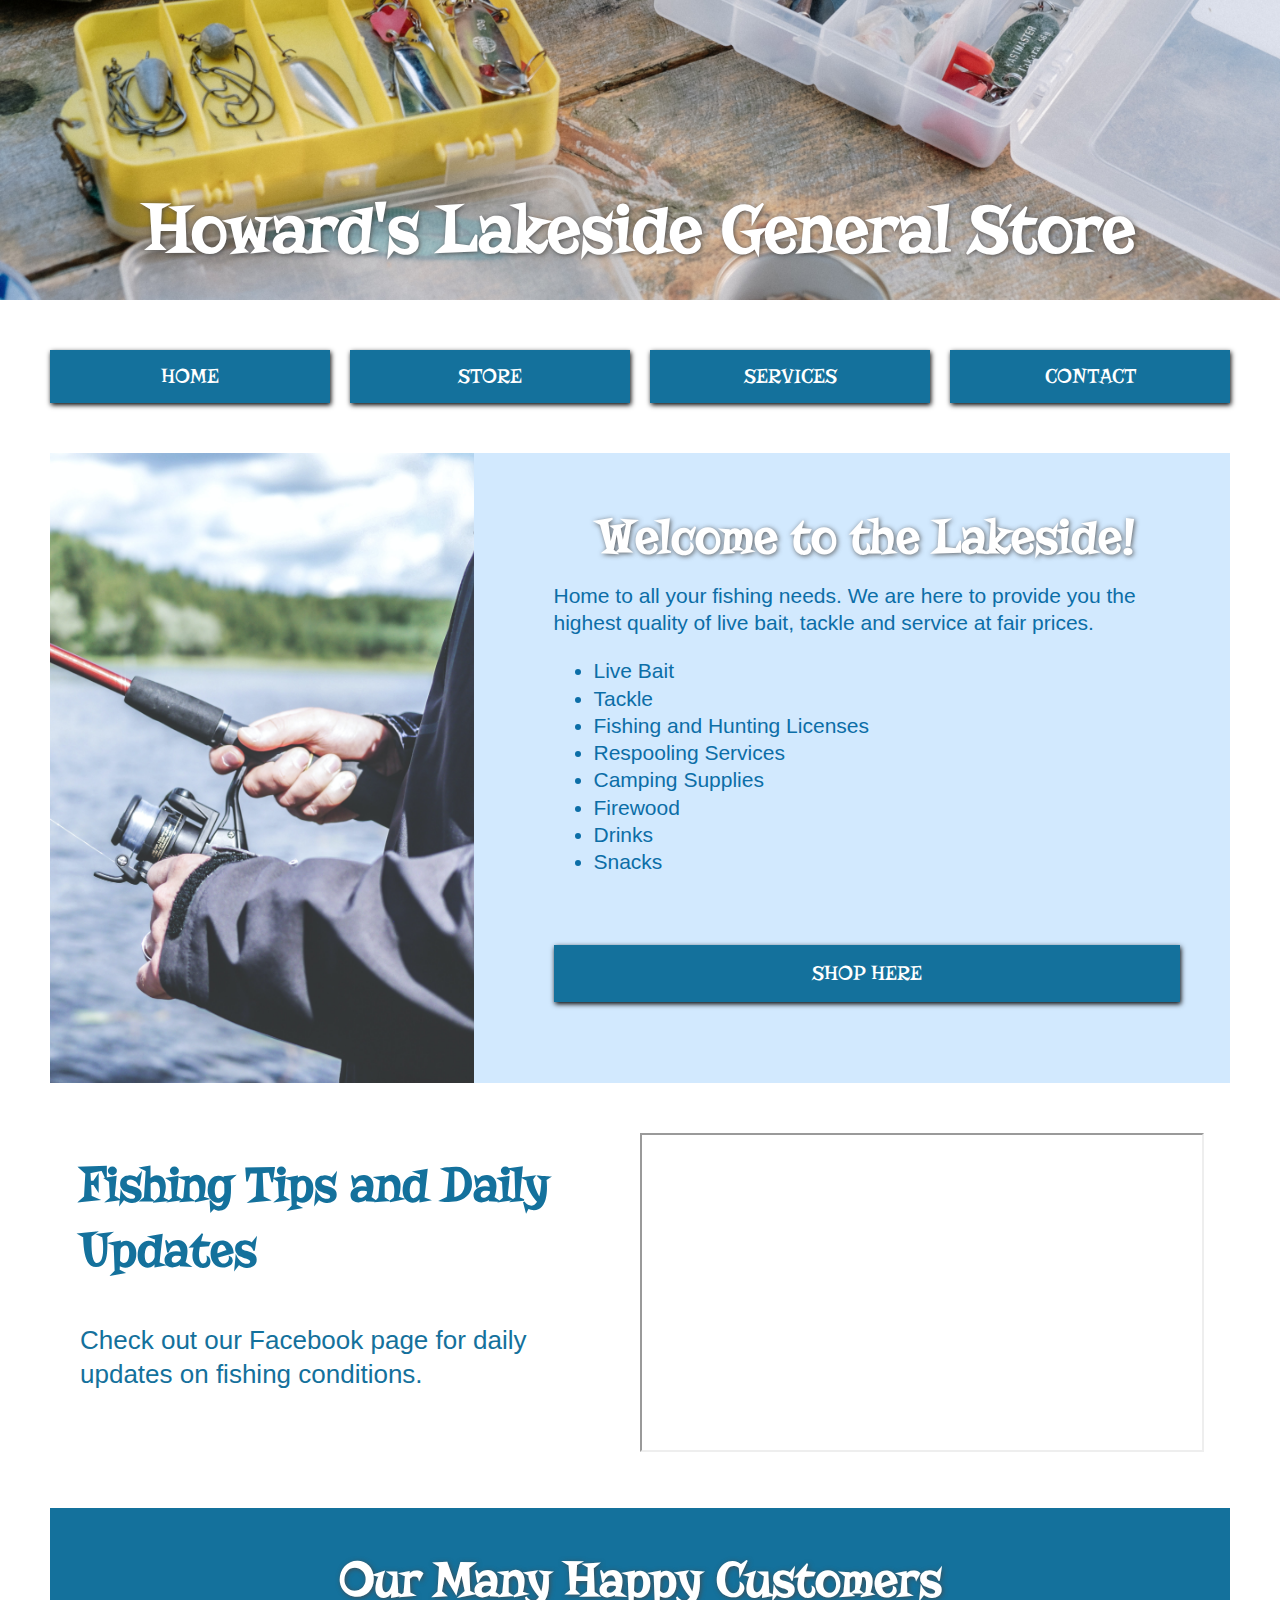
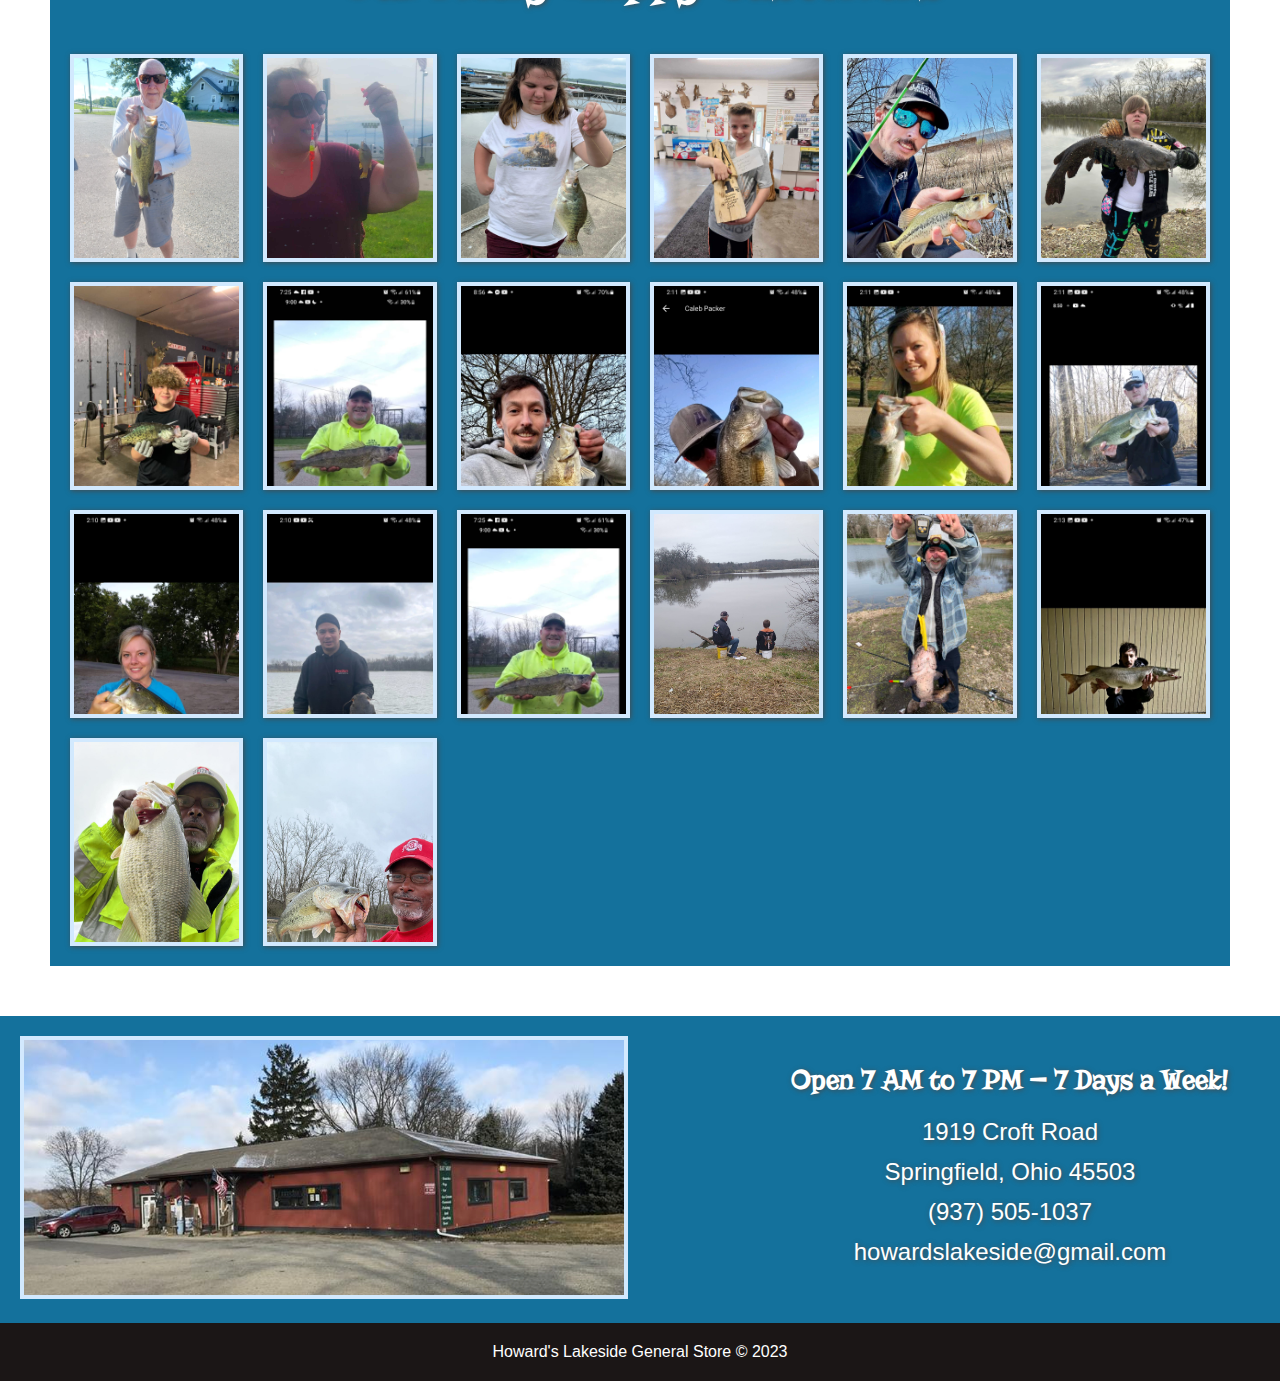
<file: index.html>
<!DOCTYPE html>
<html lang="en">

<head>
    <meta charset="UTF-8">
    <meta http-equiv="X-UA-Compatible" content="IE=edge">
    <meta name="viewport" content="width=device-width, initial-scale=1.0">
    <link rel="stylesheet" href="css/styles.css">
    <style>
        @import url('https://fonts.googleapis.com/css2?family=Risque&display=swap');
    </style>

    <title>Howard's Lakeside General Store</title>

    <!-- Project: Baitshop -->
    <!-- Author: Shannon McKaig Buffington -->
    <!-- Date:  July 17, 2023 -->

</head>

<body>
    <header>
        <h1>Howard's Lakeside General Store</h1>
    </header>

    <!-- Container -->
    <div class="wrapper">

        <!-- Navigation -->
        <nav class="top-nav">
            <ul>
                <li><a href="index.html">Home</a></li>
                <li><a href="store.html">Store</a></li>
                <li><a href="#">Services</a></li>
                <li><a href="#">Contact</a></li>
            </ul>
        </nav>

        <!-- Main Section -->
        <section class="main-container">
            <div class="main-image">
                <img src="images/fishing-lake.jpg" alt="">
            </div>
            <div class="main-info">
                <h2>Welcome to the Lakeside!</h2>
                <p>Home to all your fishing needs. We are here to provide you the highest quality of live bait, tackle
                    and service at fair prices.</p>
                <ul>
                    <li>Live Bait</li>
                    <li>Tackle</li>
                    <li>Fishing and Hunting Licenses</li>
                    <li>Respooling Services</li>
                    <li>Camping Supplies</li>
                    <li>Firewood</li>
                    <li>Drinks</li>
                    <li>Snacks</li>
                </ul>
                <br>
                <p><a href="#" class="btn">Shop Here</a></p>
            </div>
        </section>

        <section class="tips">

            <div class="fishing">

                <div class="facebook">
                    <h2>Fishing Tips and Daily Updates</h2>
                    <p>Check out our Facebook page for daily updates on fishing conditions.</p>
                </div>

                <div class="video">
                    <iframe width="560" height="315" src="https://www.youtube.com/embed/0CokWrqZXsU"
                        title="YouTube video player" 
                        allow="accelerometer; autoplay; clipboard-write; encrypted-media; gyroscope; picture-in-picture; web-share"
                        allowfullscreen></iframe>
                </div>

            </div>

        </section>



        <!-- Customer Gallery Section -->
        <section class="gallery">
            <h2>Our Many Happy Customers</h2>
            <div class="gallery-customers">

                <div><img src="images/customer-1a.jpeg" alt=""></div>
                <div><img src="images/customer-2.jpeg" alt=""></div>
                <div><img src="images/customer-3.jpeg" alt=""></div>
                <div><img src="images/customer-4.jpeg" alt=""></div>
                <div> <img src="images/customer-5.jpeg" alt=""></div>
                <div> <img src="images/customer-6a.jpeg" alt=""></div>
                <div> <img src="images/customer-7.jpeg" alt=""></div>
                <div><img src="images/customer-8.jpeg" alt=""></div>
                <div> <img src="images/customer-9.jpeg" alt=""></div>
                <div> <img src="images/customer-10a.jpeg" alt=""></div>
                <div> <img src="images/customer-11a.jpeg" alt=""></div>
                <div><img src="images/customer-12.jpeg" alt=""></div>
                <div> <img src="images/customer-13.jpeg" alt=""></div>
                <div> <img src="images/customer-14.jpeg" alt=""></div>
                <div><img src="images/customer-15.jpeg" alt=""></div>
                <div><img src="images/customer-16a.jpeg" alt=""></div>
                <div> <img src="images/customer-17a.jpeg" alt=""></div>
                <div><img src="images/customer-18.jpeg" alt=""></div>
                <div><img src="images/customer-19.jpeg" alt=""></div>
                <div><img src="images/customer-20a.jpeg" alt=""></div>
            </div>
        </section>

    </div>

    <!-- Footer -->
    <footer>

        <section class="store">
            <div class="store-image">
                <img src="images/general-store.png" alt="Howard's Lakeside General Store">
            </div>
            <div class="store-info">
                <h3>Open 7 AM to 7 PM — 7 Days a Week!</h3>
                <p>1919 Croft Road</p>
                <p>Springfield, Ohio 45503</p>

                <p>(937) 505-1037</p>
                <p>howardslakeside@gmail.com</p>
            </div>

        </section>

        <div class="copyright">
            <p>Howard's Lakeside General Store &copy; 2023</p>
        </div>
    </footer>


</body>

</html>
</file>
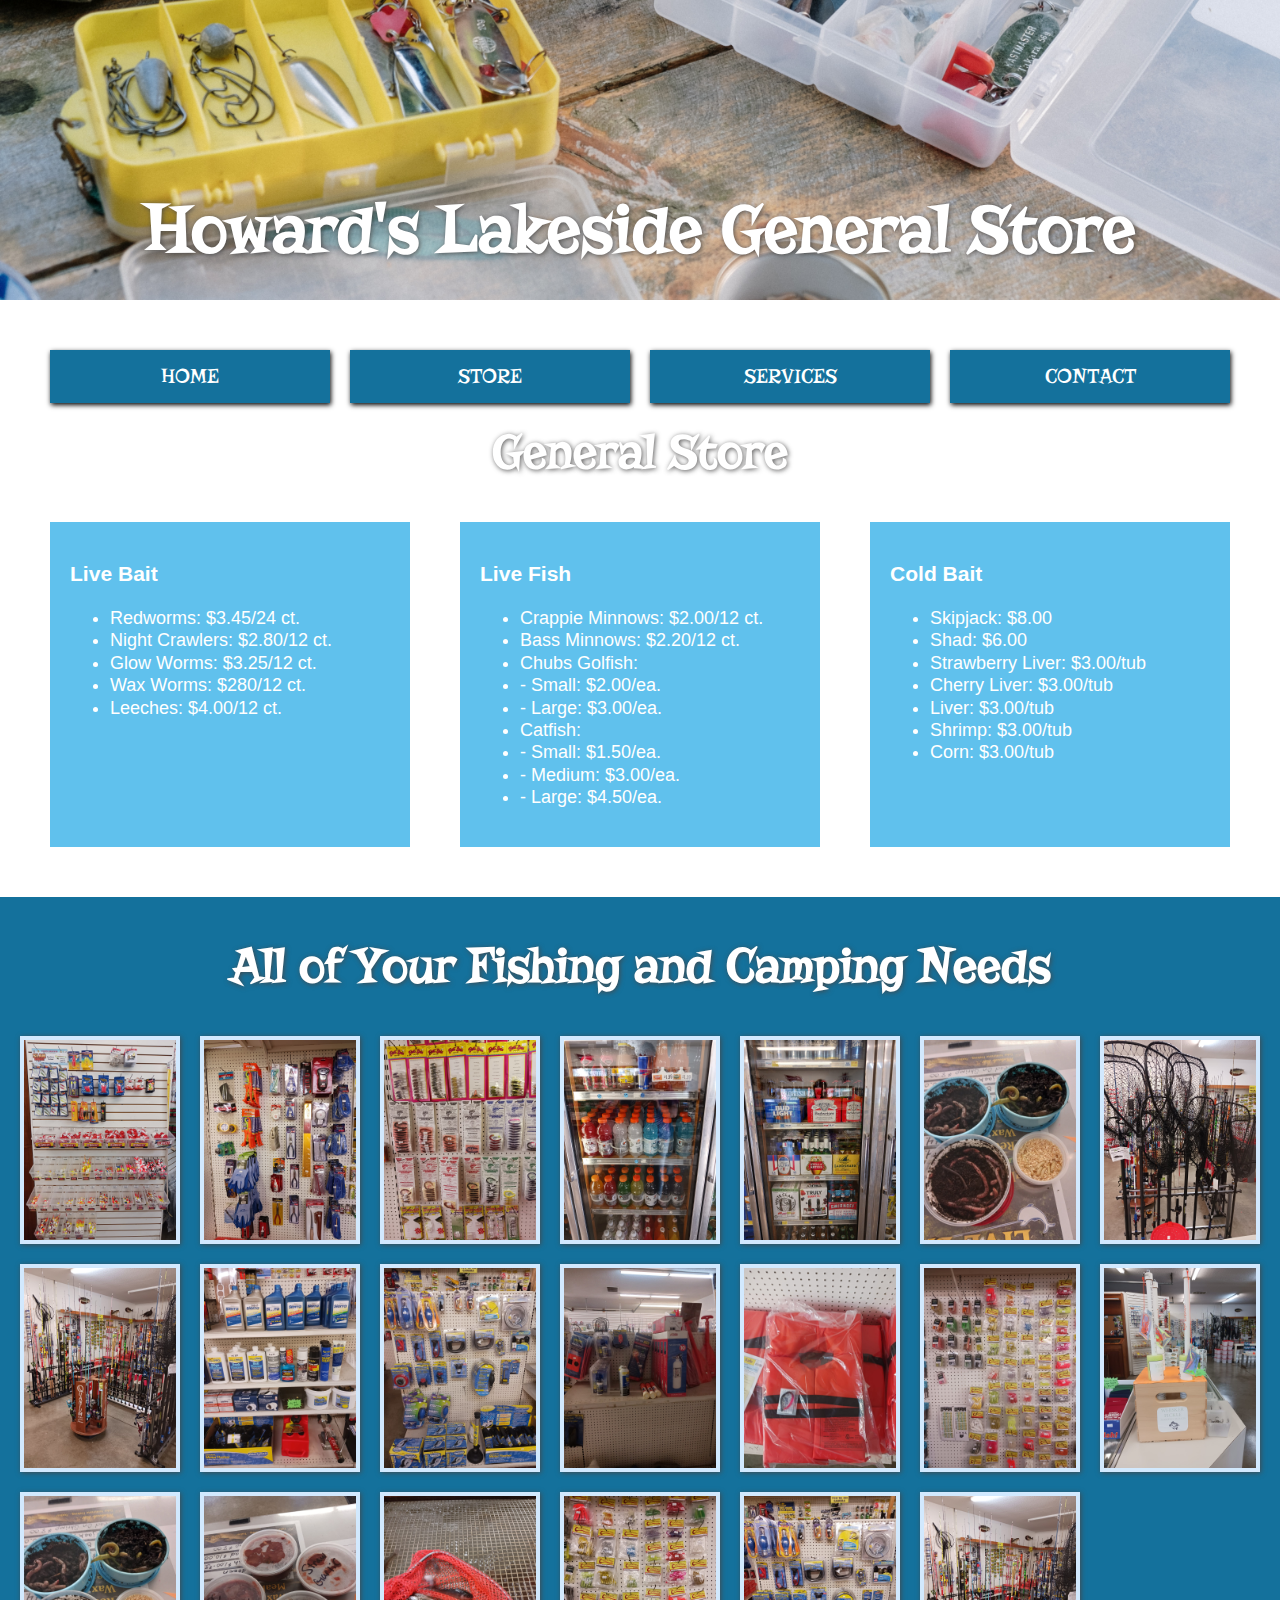
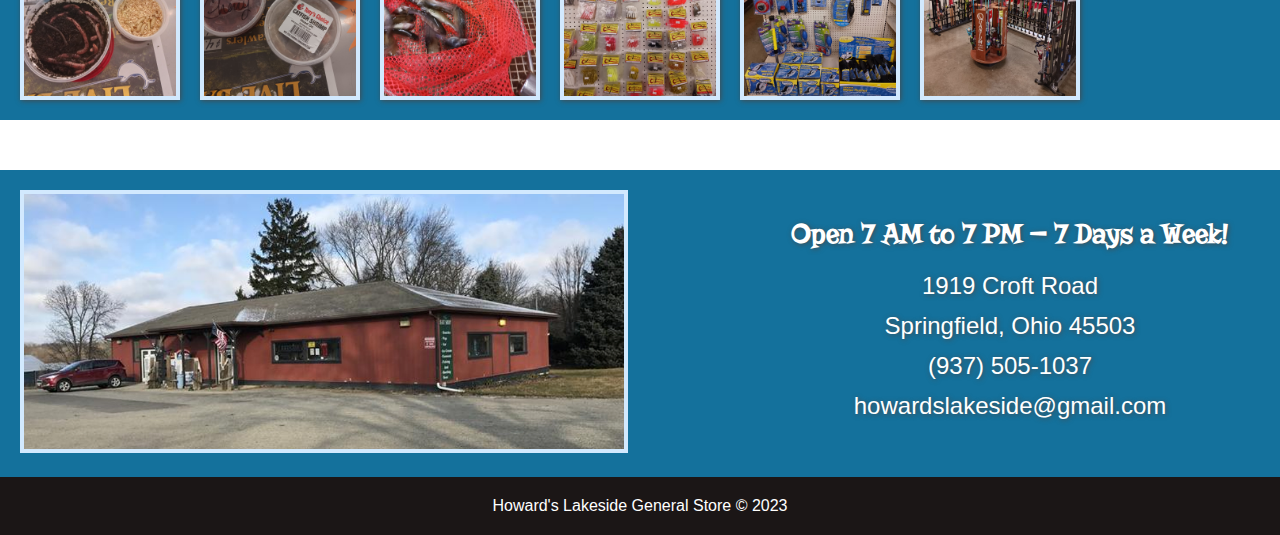
<file: store.html>
<!DOCTYPE html>
<html lang="en">

<head>
    <meta charset="UTF-8">
    <meta http-equiv="X-UA-Compatible" content="IE=edge">
    <meta name="viewport" content="width=device-width, initial-scale=1.0">
    <link rel="stylesheet" href="css/styles.css">
    <style>
        @import url('https://fonts.googleapis.com/css2?family=Risque&display=swap');
    </style>

    <title>Howard's Lakeside General Store</title>

    <!-- Project: Baitshop -->
    <!-- Author: Shannon McKaig Buffington -->
    <!-- Date:  July 17, 2023 -->

</head>

<body>
    <header>
        <h1>Howard's Lakeside General Store</h1>
    </header>

    <!-- Container -->
    <div class="wrapper">

        <!-- Navigation -->
        <nav class="top-nav">
            <ul>
                <li><a href="index.html">Home</a></li>
                <li><a href="store.html">Store</a></li>
                <li><a href="#">Services</a></li>
                <li><a href="#">Contact</a></li>
            </ul>
        </nav>
    </div>

    <!-- Main Section -->
    <h2>General Store</h2>

    <section class="shopping">

        <div class="prices">
            <h3>Live Bait</h3>
            <ul>
                <li>Redworms: $3.45/24 ct.</li>
                <li>Night Crawlers: $2.80/12 ct.</li>
                <li>Glow Worms: $3.25/12 ct.</li>
                <li>Wax Worms: $280/12 ct.</li>
                <li>Leeches: $4.00/12 ct.</li>

            </ul>
        </div>
        <div class="prices">
            <h3>Live Fish</h3>
            <ul>
                <li>Crappie Minnows: $2.00/12 ct.</li>
                <li>Bass Minnows: $2.20/12 ct.</li>
                <li>Chubs Golfish:</li>
                <li>- Small: $2.00/ea.</li>
                <li>- Large: $3.00/ea.</li>
                <li>Catfish:</li>
                <li>- Small: $1.50/ea.</li>
                <li>- Medium: $3.00/ea.</li>
                <li>- Large: $4.50/ea.</li>
            </ul>

        </div>
        <div class="prices">
            <h3>Cold Bait</h3>
            <ul>
                <li>Skipjack: $8.00</li>
                <li>Shad: $6.00</li>
                <li>Strawberry Liver: $3.00/tub</li>
                <li>Cherry Liver: $3.00/tub</li>
                <li>Liver: $3.00/tub</li>
                <li>Shrimp: $3.00/tub</li>
                <li>Corn: $3.00/tub</li>
            </ul>
        </div>
    </section>

    <section class="tips">

        <!-- Store Gallery Section -->
        <div class="gallery">
            <h2>All of Your Fishing and Camping Needs</h2>
            <div class="gallery-store">

                <div><img src="images/store-22.jpeg" alt=""></div>
                <div><img src="images/store-23.jpeg" alt=""></div>
                <div><img src="images/store-24.jpeg" alt=""></div>
                <div><img src="images/store-4.jpeg" alt=""></div>
                <div> <img src="images/store-5.jpeg" alt=""></div>
                <div> <img src="images/store-15.jpeg" alt=""></div>
                <div> <img src="images/store-7.jpeg" alt=""></div>
                <div><img src="images/store-8.jpeg" alt=""></div>
                <div> <img src="images/store-9.jpeg" alt=""></div>
                <div> <img src="images/store-10.jpeg" alt=""></div>
                <div> <img src="images/store-11.jpeg" alt=""></div>
                <div><img src="images/store-12.jpeg" alt=""></div>
                <div> <img src="images/store-13.jpeg" alt=""></div>
                <div> <img src="images/store-14.jpeg" alt=""></div>
                <div><img src="images/store-15.jpeg" alt=""></div>
                <div><img src="images/store-16.jpeg" alt=""></div>
                <div> <img src="images/store-17.jpeg" alt=""></div>
                <div><img src="images/store-18.jpeg" alt=""></div>
                <div><img src="images/store-19.jpeg" alt=""></div>
                <div><img src="images/store-8.jpeg" alt=""></div>
            </div>
        </div>

    </section>

    <!-- Footer -->
    <footer>

        <section class="store">
            <div class="store-image">
                <img src="images/general-store.png" alt="Howard's Lakeside General Store">
            </div>
            <div class="store-info">
                <h3>Open 7 AM to 7 PM — 7 Days a Week!</h3>
                <p>1919 Croft Road</p>
                <p>Springfield, Ohio 45503</p>

                <p>(937) 505-1037</p>
                <p>howardslakeside@gmail.com</p>
            </div>

        </section>

        <div class="copyright">
            <p>Howard's Lakeside General Store &copy; 2023</p>
        </div>
    </footer>


</body>

</html>
</file>
<file: css/styles.css>
@charset "utf-8";

/* Project: Grid Practice */
/* Author: Shannon McKaig Buffington */
/* Date:  July 17, 2023 */

:root {
    --shadow: 1px 1px 5px rgba(72, 71, 71, 0.9);
    --darkblue: #14719c;
    --medblue: #60c1ed;
    --lightblue: #d2e9fe;
}

html {
    box-sizing: border-box;
    font-family: Arial, Helvetica, sans-serif;
    color: white;
}

body {
    margin: 0px;
    padding: 0px;

}

.wrapper {
    margin: 50px 50px 0px 50px;
    line-height: 1.3;
}

header {
    height: 300px;
    background-image: url("../images/tackle-header.jpg");
    background-position: bottom;
    background-size: cover;
    display: grid;
    grid-template-rows: 1fr;
    justify-content: center;
    align-items: flex-end;
}

header {}

header h1 {
    margin: 0px;
    padding: 0px 0px 30px 0px;
    font-family: 'Risque', Arial, Helvetica, sans-serif;
    font-size: 70px;
    text-shadow: var(--shadow);
    text-align: center;
}

h2 {
    font-size: 50px;
    font-family: 'Risque', Arial, Helvetica, sans-serif;
    margin-top: 20px;
    text-shadow: var(--shadow);
    text-align: center;
}

/* navigation */
.top-nav ul {
    display: grid;
    grid-gap: 20px;
    list-style: none;
    padding: 0;
    grid-template-columns: repeat(4, 1fr);
}

.top-nav a,
.btn {
    background: var(--darkblue);
    display: block;
    text-decoration: none;
    padding: 0.8rem;
    text-align: center;
    color: white;
    text-transform: uppercase;
    box-shadow: 1px 2px 5px #000;
    font-size: 21px;
    font-family: 'Risque', Arial, Helvetica, sans-serif;
}

.top-nav a:hover,
.btn:hover {
    background-color: white;
    color: black;
}



/* main section */

.main-container {
    display: grid;
    grid-gap: 30px;
    grid-template-areas: 'left right';
    margin: 50px 0px;
    background: var(--lightblue);
}

.main-image {
    grid-area: left;
    overflow: hidden;
    height: 630px;
}

.main-image img {
    height: 650px;
    margin-left: -350px;
}

.main-info {
    grid-area: right;
    padding: 20px 40px 20px 20px;
    color: #0c6ea7;
    font-size: 21px;
    justify-content: center;
    align-content: center;
}

.main-info h2 {
    font-size: 50px;
    color: white;
    margin-bottom: 20px;
    line-height: 3rem;
}


.btn {
    padding: 15px 20px;
    text-decoration: none;
    border: 0;
    background-color: var(--darkblue);
    color: white;
    margin-bottom: 20px;
}


/* fishing section */

.tips {
    margin: 50px 0px;
}

.fishing {
    display: grid;
    grid-template-columns: 1fr 1fr;
}

.fishing h2 {
    text-shadow: none;
    color: var(--darkblue);
    text-align: left;
}

.facebook {
    padding: 0px 30px;

}

.facebook p {
    font-size: 26px;
    color: var(--darkblue);
}

.facebook h3 {
    font-size: 35px;
    font-family: 'Risque', Arial, Helvetica, sans-serif;
    color: var(--darkblue);
}



/* shopping section */

.shopping {
    display: grid;
    grid-template-columns: 1fr 1fr 1fr;
    grid-gap: 50px;
    padding: 0px 50px;
}

.prices {
    background-color: var(--medblue);
    padding: 20px;
    line-height: 1.4rem;
    font-size: 18px;
}


/* customer gallery section */


.gallery {
    padding: 20px;
    background-color: var(--darkblue);
}

.gallery-customers,
.gallery-store {
    display: grid;
    grid-gap: 20px;
    grid-template-columns: repeat(auto-fit, minmax(150px, 1fr));
    background-color: var(--darkblue);
}

.gallery-customers div,
.gallery-store div {
    max-height: 200px;
    overflow: hidden;
    border: 4px solid var(--lightblue);
    box-shadow: var(--shadow);

}

.gallery-customers img,
.gallery-store img {
    width: 100%;
    /* to fill max space available */
}



/* footer */

footer {
    margin-top: 50px;
}

.store {
    background-color: var(--darkblue);
    display: grid;
    grid-template-areas: 'area1 area2';
}

footer img {
    grid-area: area1;
    width: 100%;
    margin: 20px;
    max-width: 600px;
    border: 4px solid var(--lightblue);

}

.store-info {
    grid-area: area2;
    padding: 20px 20px 0px 50px;
    text-align: center;
}


.store-info h3 {
    font-size: 28px;
    font-family: 'Risque', Arial, Helvetica, sans-serif;
    text-shadow: var(--shadow);
}

.store-info p {
    font-size: 24px;
    text-shadow: var(--shadow);
    line-height: 1rem;

}

.copyright {
    text-align: center;
    background-color: #1b1616;

}

.copyright p {
    margin: 0px;
    padding: 20px;
}

/* media */

@media screen and (max-width: 1000px) {

    .store {
        grid-template-areas: 'area1' 'area2';
        justify-content: center;
    }

    .store-info {
        padding: 0px 0px 20px 0px;
    }

    .shopping {
        grid-template-columns: 1fr;
    }

    .fishing {
        grid-template-columns: 1fr;
        justify-content: center;
        text-align: center;
        ;
    }

    .fishing h2 {
        text-align: center;
    }

    .facebook {
        margin-bottom: 50px;
    }

}




@media screen and (max-width: 850px) {
    .main-container {
        grid-template-areas: 'left' 'right';
    }
}

.main-info {
    padding: 0px 50px 20px 50px;
}

.main-info h2 {
    text-align: center;
}




@media screen and (max-width: 600px) {
    .top-nav ul {
        grid-template-columns: 1fr;
    }

    .main-info h2 {
        padding-top: 0px;
        margin-top: 0px;
    }



}
</file>
